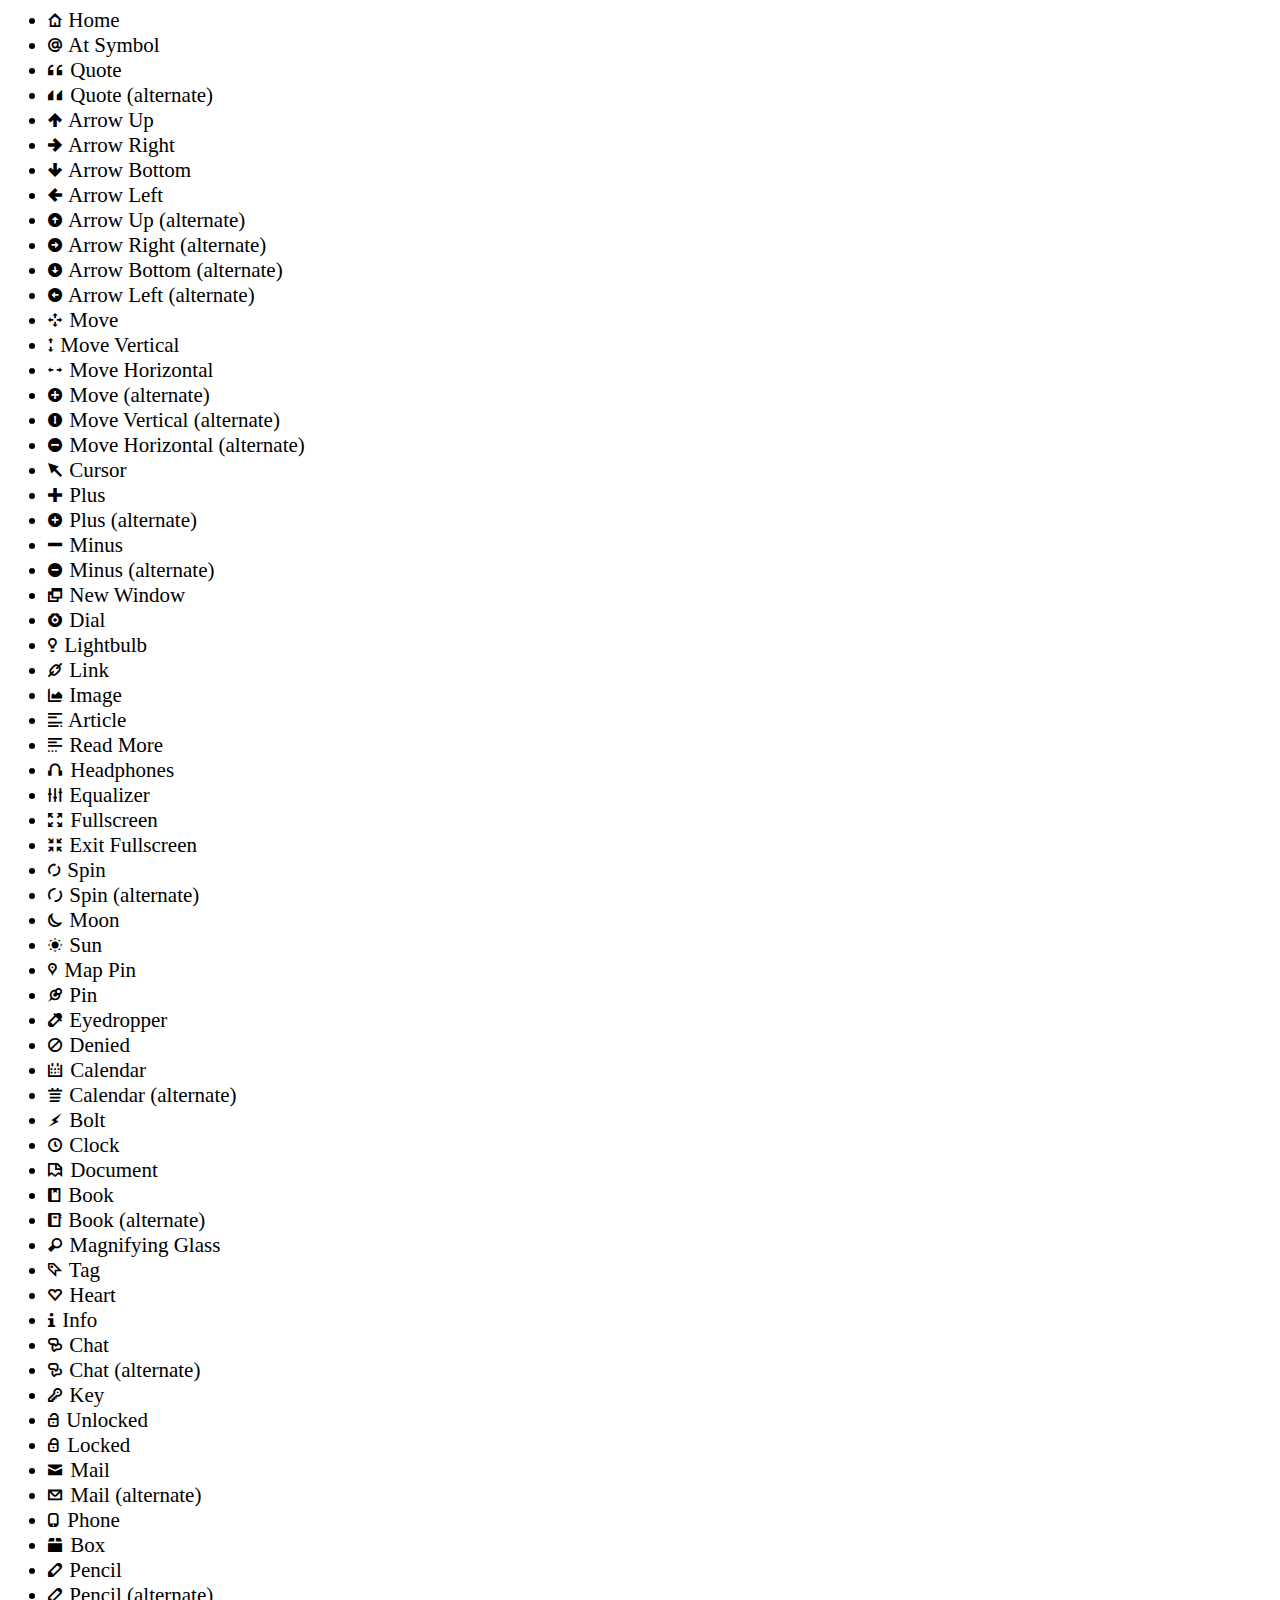
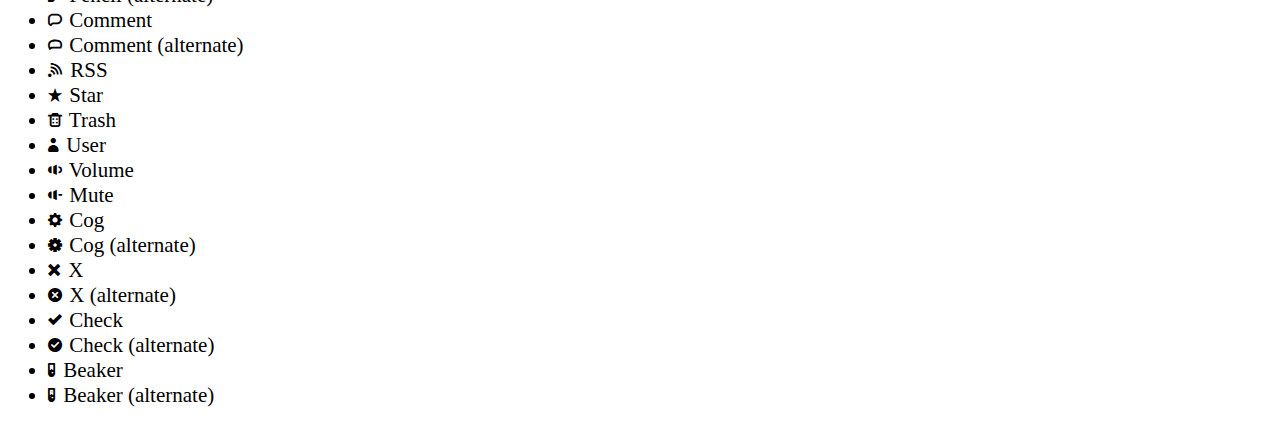
<file: node_modules/nib/iconic/demo.html>
<html>
<head>
<link rel="stylesheet" href="iconic.css" type="text/css" media="screen" title="no title" charset="utf-8">

<style>
	body {
		font-size:21px;
	}
</style>
</head>
<body>
<ul>
<li><a name='home' class='iconic home'></a> Home</li>
<li><a name='at' class='iconic at'></a> At Symbol</li>
<li><a name='quote' class='iconic quote'></a> Quote</li>
<li><a name='quote-alt' class='iconic quote-alt'></a> Quote (alternate)</li>
<li><a name='arrow-up' class='iconic arrow-up'></a> Arrow Up</li>
<li><a name='arrow-right' class='iconic arrow-right'></a> Arrow Right</li>
<li><a name='arrow-bottom' class='iconic arrow-bottom'></a> Arrow Bottom</li>
<li><a name='arrow-left' class='iconic arrow-left'></a> Arrow Left</li>
<li><a name='arrow-up-alt' class='iconic arrow-up-alt'></a> Arrow Up (alternate)</li>
<li><a name='arrow-right-alt' class='iconic arrow-right-alt'></a> Arrow Right (alternate)</li>
<li><a name='arrow-bottom-alt' class='iconic arrow-bottom-alt'></a> Arrow Bottom (alternate)</li>
<li><a name='arrow-left-alt' class='iconic arrow-left-alt'></a> Arrow Left (alternate)</li>
<li><a name='move' class='iconic move'></a> Move</li>
<li><a name='move-vertical' class='iconic move-vertical'></a> Move Vertical</li>
<li><a name='move-horizontal' class='iconic move-horizontal'></a> Move Horizontal</li>
<li><a name='move-alt' class='iconic move-alt'></a> Move (alternate)</li>
<li><a name='move-vertical-alt' class='iconic move-vertical-alt'></a> Move Vertical (alternate)</li>
<li><a name='move-horizontal-alt' class='iconic move-horizontal-alt'></a> Move Horizontal (alternate)</li>
<li><a name='cursor' class='iconic cursor'></a> Cursor</li>
<li><a name='plus' class='iconic plus'></a> Plus</li>
<li><a name='plus-alt' class='iconic plus-alt'></a> Plus (alternate)</li>
<li><a name='minus' class='iconic minus'></a> Minus</li>
<li><a name='minus-alt' class='iconic minus-alt'></a> Minus (alternate)</li>
<li><a name='new-window' class='iconic new-window'></a> New Window</li>
<li><a name='dial' class='iconic dial'></a> Dial</li>
<li><a name='lightbulb' class='iconic lightbulb'></a> Lightbulb</li>
<li><a name='link' class='iconic link'></a> Link</li>
<li><a name='image' class='iconic image'></a> Image</li>
<li><a name='article' class='iconic article'></a> Article</li>
<li><a name='read-more' class='iconic read-more'></a> Read More</li>
<li><a name='headphones' class='iconic headphones'></a> Headphones</li>
<li><a name='equalizer' class='iconic equalizer'></a> Equalizer</li>
<li><a name='fullscreen' class='iconic fullscreen'></a> Fullscreen</li>
<li><a name='exit-fullscreen' class='iconic exit-fullscreen'></a> Exit Fullscreen</li>
<li><a name='spin' class='iconic spin'></a> Spin</li>
<li><a name='spin-alt' class='iconic spin-alt'></a> Spin (alternate)</li>
<li><a name='moon' class='iconic moon'></a> Moon</li>
<li><a name='sun' class='iconic sun'></a> Sun</li>
<li><a name='map-pin' class='iconic map-pin'></a> Map Pin</li>
<li><a name='pin' class='iconic pin'></a> Pin</li>
<li><a name='eyedropper' class='iconic eyedropper'></a> Eyedropper</li>
<li><a name='denied' class='iconic denied'></a> Denied</li>
<li><a name='calendar' class='iconic calendar'></a> Calendar</li>
<li><a name='calendar-alt' class='iconic calendar-alt'></a> Calendar (alternate)</li>
<li><a name='bolt' class='iconic bolt'></a> Bolt</li>
<li><a name='clock' class='iconic clock'></a> Clock</li>
<li><a name='document' class='iconic document'></a> Document</li>
<li><a name='book' class='iconic book'></a> Book</li>
<li><a name='book-alt' class='iconic book-alt'></a> Book (alternate)</li>
<li><a name='magnifying-glass' class='iconic magnifying-glass'></a> Magnifying Glass</li>
<li><a name='tag' class='iconic tag'></a> Tag</li>
<li><a name='heart' class='iconic heart'></a> Heart</li>
<li><a name='info' class='iconic info'></a> Info</li>
<li><a name='chat' class='iconic chat'></a> Chat</li>
<li><a name='chat-alt' class='iconic chat-alt'></a> Chat (alternate)</li>
<li><a name='key' class='iconic key'></a> Key</li>
<li><a name='unlocked' class='iconic unlocked'></a> Unlocked</li>
<li><a name='locked' class='iconic locked'></a> Locked</li>
<li><a name='mail' class='iconic mail'></a> Mail</li>
<li><a name='mail' class='iconic mail-alt'></a> Mail (alternate)</li>
<li><a name='phone' class='iconic phone'></a> Phone</li>
<li><a name='box' class='iconic box'></a> Box</li>
<li><a name='pencil' class='iconic pencil'></a> Pencil</li>
<li><a name='pencil-alt' class='iconic pencil-alt'></a> Pencil (alternate)</li>
<li><a name='comment' class='iconic comment'></a> Comment</li>
<li><a name='comment' class='iconic comment-alt'></a> Comment (alternate)</li>
<li><a name='rss' class='iconic rss'></a> RSS</li>
<li><a name='star' class='iconic star'></a> Star</li>
<li><a name='trash' class='iconic trash'></a> Trash</li>
<li><a name='user' class='iconic user'></a> User</li>
<li><a name='volume' class='iconic volume'></a> Volume</li>
<li><a name='mute' class='iconic mute'></a> Mute</li>
<li><a name='cog' class='iconic cog'></a> Cog</li>
<li><a name='cog-alt' class='iconic cog-alt'></a> Cog (alternate)</li>
<li><a name='x' class='iconic x'></a> X</li>
<li><a name='x' class='iconic x-alt'></a> X (alternate)</li>
<li><a name='check' class='iconic check'></a> Check</li>
<li><a name='check-alt' class='iconic check-alt'></a> Check (alternate)</li>
<li><a name='beaker' class='iconic beaker'></a> Beaker</li>
<li><a name='beaker-alt' class='iconic beaker-alt'></a> Beaker (alternate)</li>
</ul>
</body>
</html>
</file>
<file: node_modules/nib/iconic/iconic.css>
@font-face {
  font-family: 'IconicStroke';
    src: url("iconic_stroke.eot");
    src: local('IconicStroke'),
       url("iconic_stroke.svg#iconic") format('svg'),
	   url("iconic_stroke.otf") format('opentype');
}

.iconic {
	color:inherit;
	font-family: "IconicStroke";
}

a.iconic:hover {
	color:inherit;
}

.iconic.home:before { content: '!'; }
.iconic.at:before { content: "@"; }
.iconic.quote:before { content: '"'; }
.iconic.quote-alt:before { content: "'"; }
.iconic.arrow-up:before { content: "3"; }
.iconic.arrow-right:before { content: "4"; }
.iconic.arrow-bottom:before { content: "5"; }
.iconic.arrow-left:before { content: "6"; }
.iconic.arrow-up-alt:before { content: "#"; }
.iconic.arrow-right-alt:before { content: "$"; }
.iconic.arrow-bottom-alt:before { content: "%"; }
.iconic.arrow-left-alt:before { content: "^"; }
.iconic.move:before { content: "9"; }
.iconic.move-vertical:before { content: "8"; }
.iconic.move-horizontal:before { content: "7"; }
.iconic.move-alt:before { content: "("; }
.iconic.move-vertical-alt:before { content: "*"; }
.iconic.move-horizontal-alt:before { content: "&"; }
.iconic.cursor:before { content: ")"; }
.iconic.plus:before { content: "+"; }
.iconic.plus-alt:before { content: "="; }
.iconic.minus:before { content: "-"; }
.iconic.minus-alt:before { content: "_"; }
.iconic.new-window:before { content: "1"; }
.iconic.dial:before { content: "2"; }
.iconic.lightbulb:before { content: "0"; }
.iconic.link:before { content: "/"; }
.iconic.image:before { content: "?"; }
.iconic.article:before { content: ">"; }
.iconic.read-more:before { content: "."; }
.iconic.headphones:before { content: ","; }
.iconic.equalizer:before { content: "<"; }
.iconic.fullscreen:before { content: ":"; }
.iconic.exit-fullscreen:before { content: ";"; }
.iconic.spin:before { content: "["; }
.iconic.spin-alt:before { content: "{"; }
.iconic.moon:before { content: "]"; }
.iconic.sun:before { content: "}"; }
.iconic.map-pin:before { content: "\\"; }
.iconic.pin:before { content: "|"; }
.iconic.eyedropper:before { content: "~"; }
.iconic.denied:before { content: "`"; }
.iconic.calendar:before { content: "a"; }
.iconic.calendar-alt:before { content: "A"; }
.iconic.bolt:before { content: "b"; }
.iconic.clock:before { content: "c"; }
.iconic.document:before { content: "d"; }
.iconic.book:before { content: "e"; }
.iconic.book-alt:before { content: "E"; }
.iconic.magnifying-glass:before { content: "f"; }
.iconic.tag:before { content: "g"; }
.iconic.heart:before { content: "h"; }
.iconic.info:before { content: "i"; }
.iconic.chat:before { content: "j"; }
.iconic.chat-alt:before { content: "J"; }
.iconic.key:before { content: "k"; }
.iconic.unlocked:before { content: "l"; }
.iconic.locked:before { content: "L"; }
.iconic.mail:before { content: "m"; }
.iconic.mail-alt:before { content: "M"; }
.iconic.phone:before { content: "n"; }
.iconic.box:before { content: "o"; }
.iconic.pencil:before { content: "p"; }
.iconic.pencil-alt:before { content: "P"; }
.iconic.comment:before { content: "q"; }
.iconic.comment-alt:before { content: "Q"; }
.iconic.rss:before { content: "r"; }
.iconic.star:before { content: "s"; }
.iconic.trash:before { content: "t"; }
.iconic.user:before { content: "u"; }
.iconic.volume:before { content: "v"; }
.iconic.mute:before { content: "V"; }
.iconic.cog:before { content: "w"; }
.iconic.cog-alt:before { content: "W"; }
.iconic.x:before { content: "x"; }
.iconic.x-alt:before { content: "X"; }
.iconic.check:before { content: "y"; }
.iconic.check-alt:before { content: "Y"; }
.iconic.beaker:before { content: "z"; }
.iconic.beaker-alt:before { content: "Z"; }
</file>
